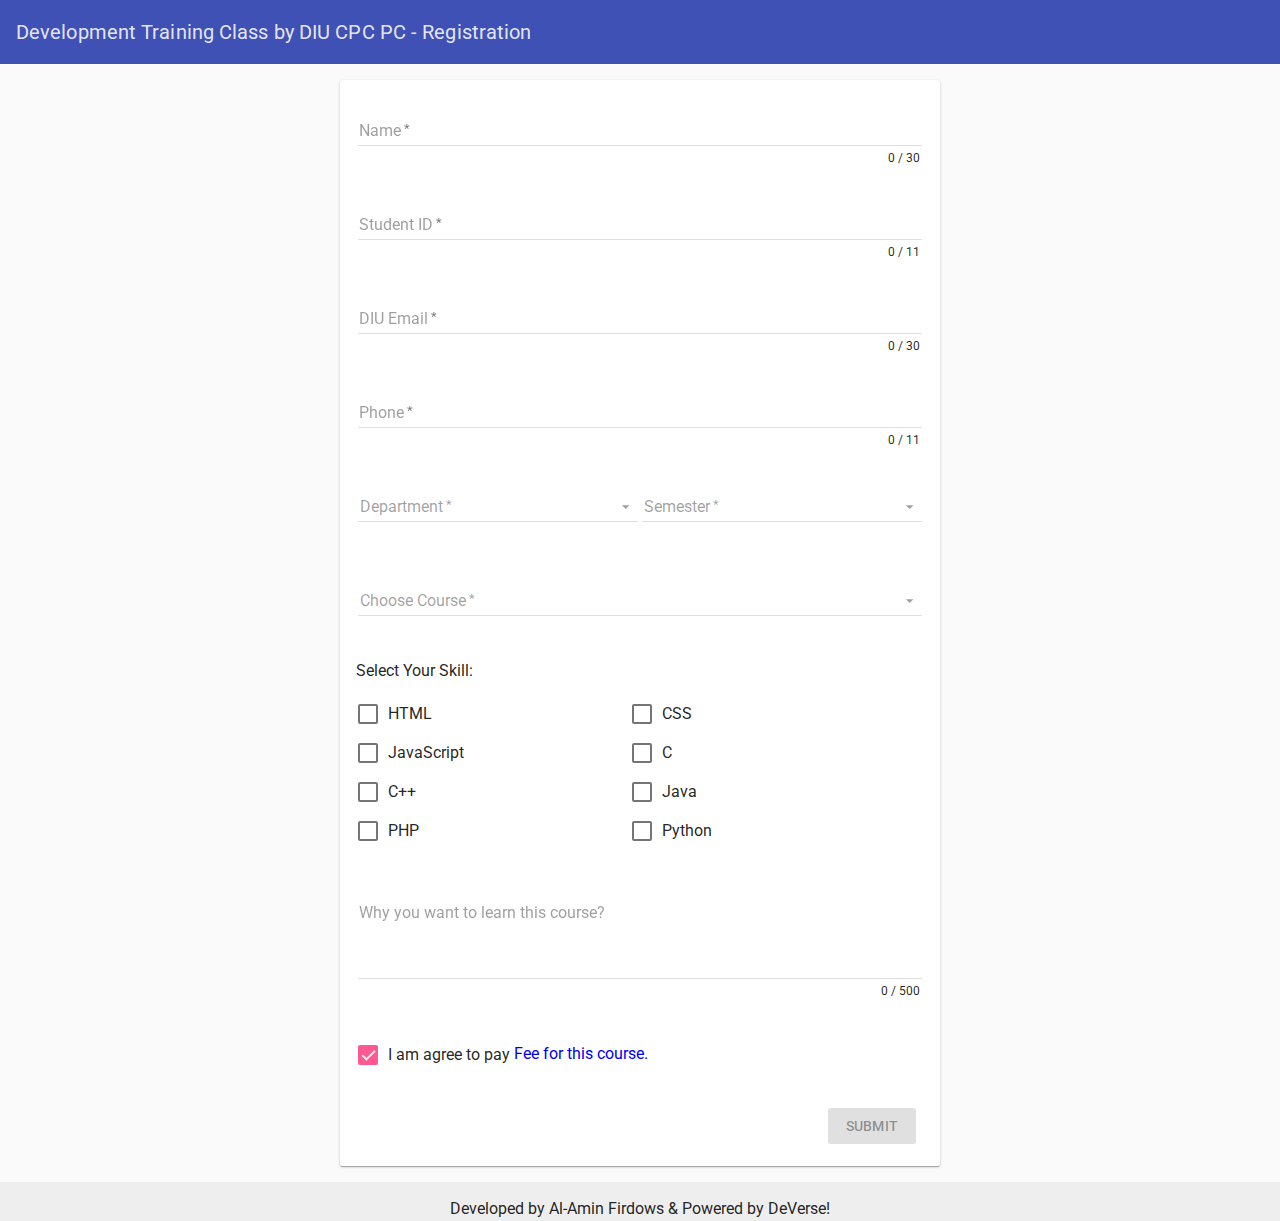
<file: dev-class/index.html>
<!doctype html>
<html lang="en">

<head>
  <meta charset="UTF-8">

  <title>Development Training by DIU CPC PC - Registration</title>

  <meta name="viewport" content="width=device-width, initial-scale=1">
  <link rel="stylesheet" href="https://fonts.googleapis.com/css?family=Roboto:300,400,500,700,400italic">
  <link rel="stylesheet" href="styles/angular-material.min.css">
  <link rel="stylesheet" href="styles/app.css">

  <meta property="og:url" content="https://goo.gl/EA3F3N" />
  <meta property="og:type"  content="article" />
  <meta property="og:title" content="Development Training by DIU CPC PC - Registration" />
  <meta property="og:description" content="Development Training by DIU CPC PC - Registration" />
  <meta property="og:image" content="https://goo.gl/EA3F3N/images/og.PNG" />
  <meta property="og:locale" content="bn_BD" />
  <meta property="og:site_name" content="DIU CPC PC" />
  <meta property="fb:app_id" content="157257711483979" />
  <link rel="shortcut icon" href="https://goo.gl/EA3F3N/icon.png">
</head>

<body ng-app="cpc_class_registration" ng-cloak>
  <md-toolbar class="md-info">
    <h2 class="md-toolbar-tools">
      <span hide-xs>Development Training Class by DIU CPC PC - Registration</span>
      <span hide-gt-xs>Registration for Training Class</span>
    </h2>
  </md-toolbar>

  <md-content ng-controller="registration_form_controller" class="md-padding" layout-xs="column" layout="row">
    <md-card class="_md">
      <md-card-content>
        <form action="" method="POST" name="registration_form">
          <div layout-gt-sm="row">
            <md-input-container class="md-block" flex-gt-sm>
              <label>Name</label>
              <input type="text" name="name" ng-model="user.name" required md-maxlength="30">
              <div ng-messages="registration_form.name.$error" role="alert" multiple>
                <div ng-message="required" class="my-message">You must input your name.</div>
                <div ng-message="md-maxlength" class="my-message">Your name can't larger than 30 char.</div>
              </div>
            </md-input-container>
          </div>

          <div layout-gt-sm="row">
            <md-input-container class="md-block" flex-gt-sm>
              <label>Student ID</label>
              <input type="text" name="student_id" ng-model="user.student_id" ng-pattern="/^.+\-+.+\-+./"  required md-maxlength="11">
              <div ng-messages="registration_form.student_id.$error" role="alert" multiple>
                <div ng-message="required" class="my-message">You must input your ID.</div>
                <div ng-message="pattern" class="my-message">You ID should like as xxx-xx-xxxx.</div>
                <div ng-message="md-maxlength" class="my-message">Your ID can't larger than 11 char.</div>
              </div>
            </md-input-container>
          </div>

          <div layout-gt-sm="row">
            <md-input-container class="md-block" flex-gt-sm>
              <label>DIU Email</label>
              <input type="email" name="email" ng-model="user.email" ng-pattern="/^.+@diu+\.+edu+\.+bd/" required md-maxlength="30">
              <div ng-messages="registration_form.email.$error" role="alert" multiple>
                <div ng-message="required" class="my-message">You must input your DIU email.</div>
                <div ng-message="pattern" class="my-message">You email should like as example@diu.edu.bd</div>
                <div ng-message="md-maxlength" class="my-message">Your email can't larger than 30 char.</div>
              </div>
            </md-input-container>
          </div>

          <div layout-gt-sm="row">
            <md-input-container class="md-block" flex-gt-sm>
              <label>Phone</label>
              <input type="texy" name="phone" ng-model="user.phone" ng-pattern="/^[0-9]{11}$/" required md-maxlength="11">
              <div ng-messages="registration_form.phone.$error" role="alert" multiple>
                <div ng-message="required" class="my-message">You must input your phone.</div>
                <div ng-message="pattern" class="my-message">You must input a valid phone number.</div>
                <div ng-message="md-maxlength" class="my-message">Your phone can't larger than 11 char.</div>
              </div>
            </md-input-container>
          </div>

          <div layout-gt-sm="row">
            <md-input-container class="md-block" flex-gt-sm>
              <label>Department</label>
              <md-select name="department" ng-model="user.department" required>
                <md-option value="cse">CSE</md-option>
                <md-option value="swe">SWE</md-option>
              </md-select>
              <div class="md-errors-spacer"></div>
              <div ng-messages="registration_form.department.$error" role="alert" multiple>
                <div ng-message="required" class="my-message">You must select your department.</div>
              </div>
            </md-input-container>

            <md-input-container class="md-block" flex-gt-sm>
              <label>Semester</label>
              <md-select name="semester" ng-model="user.semester" required>
                <md-option value="1st" disabled>1st</md-option>
                <md-option value="2nd" disabled>2nd</md-option>
                <md-option value="3rd">3rd</md-option>
                <md-option value="4th">4th</md-option>
                <md-option value="5th">5th</md-option>
                <md-option value="6th">6th</md-option>
                <md-option value="7th">7th</md-option>
                <md-option value="8th">8th</md-option>
                <md-option value="9th">9th</md-option>
                <md-option value="10th">10th</md-option>
                <md-option value="11th">11th</md-option>
                <md-option value="12th">12th</md-option>
              </md-select>
              <div class="md-errors-spacer"></div>
              <div ng-messages="registration_form.semester.$error" role="alert" multiple>
                <div ng-message="required" class="my-message">You must select your semester.</div>
              </div>
            </md-input-container>
          </div>

          <div layout-gt-sm="row">
            <md-input-container class="md-block" flex-gt-sm>
              <label>Choose Course</label>
              <md-select name="course" ng-model="user.course" required>
                <md-option value="web_dev">Web Development</md-option>
                <md-option value="android">Android Development</md-option>
              </md-select>
              <div class="md-errors-spacer"></div>
              <div ng-messages="registration_form.course.$error" role="alert" multiple>
                <div ng-message="required" class="my-message">You must select a course.</div>
              </div>
            </md-input-container>
          </div>

          <div ng-if="user.course === 'web_dev'">
            <label>When you are free for class?</label>
            <div class="my-message" style="font-size: 14px; color: red;">Select at least two schedule from your free time when you want to class.</div>
            <md-input-container class="md-block">
              <md-checkbox class="checkbox-item-100 md-primary" ng-disabled="true" ng-model="true">SAT (2.30 PM to 4.00 PM)</md-checkbox>
              <md-checkbox class="checkbox-item-100 md-primary" name="user.dev_time_sun" ng-model="user.dev_time_sun"  ng-true-value="1" ng-false-value="0">SUN (4.00 PM to 5.30 PM)</md-checkbox>
              <md-checkbox class="checkbox-item-100 md-primary" name="user.dev_time_mon" ng-model="user.dev_time_mon"  ng-true-value="1" ng-false-value="0">MON (4.00 PM to 5.30 PM)</md-checkbox>
              <md-checkbox class="checkbox-item-100 md-primary" name="user.dev_time_tue" ng-model="user.dev_time_tue"  ng-true-value="1" ng-false-value="0">TUE (4.00 PM to 5.30 PM)</md-checkbox>
              <md-checkbox class="checkbox-item-100 md-primary" name="user.dev_time_wed" ng-model="user.dev_time_wed"  ng-true-value="1" ng-false-value="0">WED (4.00 PM to 5.30 PM)</md-checkbox>
            </md-input-container>
          </div>

          <label>Select Your Skill:</label>
          <md-input-container class="md-block">
            <md-checkbox class="checkbox-item-50 md-primary" name="skill_html" ng-model="user.skill_html"  ng-true-value="1" ng-false-value="0">HTML</md-checkbox>
            <md-checkbox class="checkbox-item-50 md-primary" name="skill_css" ng-model="user.skill_css"  ng-true-value="1" ng-false-value="0">CSS</md-checkbox>
            <md-checkbox class="checkbox-item-50 md-primary" name="skill_js" ng-model="user.skill_js"  ng-true-value="1" ng-false-value="0">JavaScript</md-checkbox>
            <md-checkbox class="checkbox-item-50 md-primary" name="skill_c" ng-model="user.skill_c"  ng-true-value="1" ng-false-value="0">C</md-checkbox>
            <md-checkbox class="checkbox-item-50 md-primary" name="skill_cpp" ng-model="user.skill_cpp"  ng-true-value="1" ng-false-value="0">C++</md-checkbox>
            <md-checkbox class="checkbox-item-50 md-primary" name="skill_java" ng-model="user.skill_java"  ng-true-value="1" ng-false-value="0">Java</md-checkbox>
            <md-checkbox class="checkbox-item-50 md-primary" name="skill_php" ng-model="user.skill_php"  ng-true-value="1" ng-false-value="0">PHP</md-checkbox>
            <md-checkbox class="checkbox-item-50 md-primary" name="skill_python" ng-model="user.skill_python" ng-true-value="1" ng-false-value="0">Python</md-checkbox>
          </md-input-container>

          <div layout-gt-sm="row">
            <md-input-container class="md-block" flex-gt-sm>
              <label>Why you want to learn this course?</label>
              <textarea ng-model="user.why_learn" md-maxlength="500" rows="3"></textarea>
            </md-input-container>
          </div>

          <div layout-gt-sm="row">
            <md-input-container class="md-block md-primary">
              <md-checkbox  class="md-accent" name="terms" ng-model="terms" required>I am agree to pay</md-checkbox><a href="a" target="_blank" class="terms-link"> Fee for this course.</a>
            </md-input-container>
          </div>

          <md-button ng-disabled="!user.name || !user.student_id || !user.email || !user.phone || !user.department || !user.semester || !user.course || !terms" style="float: right;" type="button" name="submit" class="md-primary md-raised" ng-click="save_data()">Submit</md-button>
        </form>
      </md-card-content>
    </md-card>
  </md-content>

  <md-footer>
    <p align="center" style="margin-bottom: 20px">Developed by Al-Amin Firdows & Powered by DeVerse!</p>
  </md-footer>

  <script src="scripts/angular.min.js"></script>
  <script src="scripts/angular-animate.min.js"></script>
  <script src="scripts/angular-aria.min.js"></script>
  <script src="scripts/angular-messages.min.js"></script>
  <script src="scripts/angular-material.min.js"></script>
  <script src="scripts/app.js"></script>
</body>

</html>
</file>
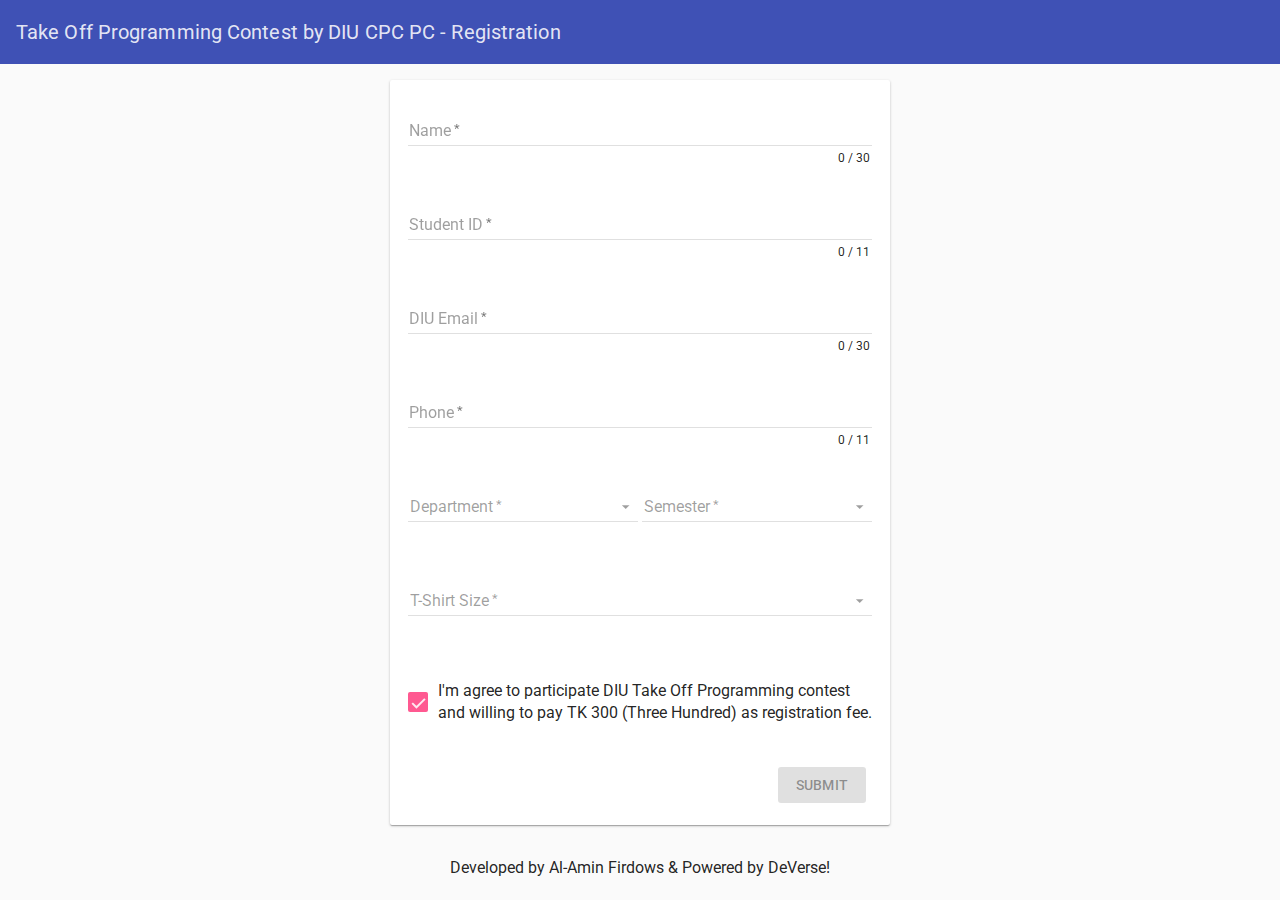
<file: takeoff-form/index.html>
<!doctype html>
<html lang="en">

<head>
  <meta charset="UTF-8">

  <title>Take Off Programming Contest by DIU CPC PC - Registration</title>

  <meta name="viewport" content="width=device-width, initial-scale=1">
  <link rel="stylesheet" href="https://fonts.googleapis.com/css?family=Roboto:300,400,500,700,400italic">
  <link rel="stylesheet" href="styles/angular-material.min.css">
  <link rel="stylesheet" href="styles/app.css">
  <link rel="stylesheet" href="fonts/iconfont/material-icons.css">

  <meta property="og:url" content="http://takeoff.diucpc-pc.club/index.html" />
  <meta property="og:type"  content="article" />
  <meta property="og:title" content="Take Off Programming Contest by DIU CPC PC" />
  <meta property="og:description" content="Take Off Programming Contest by DIU CPC PC - Registration" />
  <meta property="og:image" content="http://takeoff.diucpc-pc.club/images/og.PNG" />
  <meta property="og:locale" content="bn_BD" />
  <meta property="og:site_name" content="DIU CPC PC" />
  <meta property="fb:app_id" content="157257711483979" />
  <link rel="shortcut icon" href="http://www.craftech.com/wp-uploads/2015/05/web1.png">
</head>

<body ng-app="takeoff_registration" ng-cloak>
  <md-toolbar class="md-info">
    <h2 class="md-toolbar-tools">
      <span hide-xs>Take Off Programming Contest by DIU CPC PC - Registration</span>
      <span hide-gt-xs>Registration for Take Off</span>
    </h2>
  </md-toolbar>

  <md-content ng-controller="registration_form_controller" class="md-padding" layout-xs="column" layout="row">

    <md-card class="_md">
      <md-card-content>
        <form action="" method="POST" name="registration_form">
          <div layout-gt-sm="row">
            <md-input-container class="md-block" flex-gt-sm>
              <label>Name</label>
              <input type="text" name="name" ng-model="user.name" required md-maxlength="30">
              <div ng-messages="registration_form.name.$error" role="alert" multiple>
                <div ng-message="required" class="my-message">You must input your name.</div>
                <div ng-message="md-maxlength" class="my-message">Your name can't larger than 30 char.</div>
              </div>
            </md-input-container>
          </div>

          <div layout-gt-sm="row">
            <md-input-container class="md-block" flex-gt-sm>
              <label>Student ID</label>
              <input type="text" name="student_id" ng-model="user.student_id" ng-pattern="/^.+\-+.+\-+./"  required md-maxlength="11">
              <div ng-messages="registration_form.student_id.$error" role="alert" multiple>
                <div ng-message="required" class="my-message">You must input your ID.</div>
                <div ng-message="pattern" class="my-message">You ID should like as xxx-xx-xxxx.</div>
                <div ng-message="md-maxlength" class="my-message">Your ID can't larger than 11 char.</div>
              </div>
            </md-input-container>
          </div>

          <div layout-gt-sm="row">
            <md-input-container class="md-block" flex-gt-sm>
              <label>DIU Email</label>
              <input type="email" name="email" ng-model="user.email" ng-pattern="/^.+@diu+\.+edu+\.+bd/" required md-maxlength="30">
              <div ng-messages="registration_form.email.$error" role="alert" multiple>
                <div ng-message="required" class="my-message">You must input your DIU email.</div>
                <div ng-message="pattern" class="my-message">You email should like as example@diu.edu.bd</div>
                <div ng-message="md-maxlength" class="my-message">Your email can't larger than 30 char.</div>
              </div>
            </md-input-container>
          </div>

          <div layout-gt-sm="row">
            <md-input-container class="md-block" flex-gt-sm>
              <label>Phone</label>
              <input type="texy" name="phone" ng-model="user.phone" ng-pattern="/^[0-9]{11}$/" required md-maxlength="11">
              <div ng-messages="registration_form.phone.$error" role="alert" multiple>
                <div ng-message="required" class="my-message">You must input your phone.</div>
                <div ng-message="pattern" class="my-message">You must input a valid phone number.</div>
                <div ng-message="md-maxlength" class="my-message">Your phone can't larger than 11 char.</div>
              </div>
            </md-input-container>
          </div>

          <div layout-gt-sm="row">
            <md-input-container class="md-block" flex-gt-sm>
              <label>Department</label>
              <md-select name="department" ng-model="user.department" required>
                <md-option value="CSE">CSE</md-option>
                <md-option value="SWE">SWE</md-option>
                <md-option value="Others">Others</md-option>
              </md-select>
              <div class="md-errors-spacer"></div>
              <div ng-messages="registration_form.department.$error" role="alert" multiple>
                <div ng-message="required" class="my-message">You must select your department.</div>
              </div>
            </md-input-container>

            <md-input-container class="md-block" flex-gt-sm>
              <label>Semester</label>
              <md-select name="semester" ng-model="user.semester" required>
                <md-option value="1st">1st</md-option>
                <md-option value="2nd">2nd</md-option>
              </md-select>
              <div class="md-errors-spacer"></div>
              <div ng-messages="registration_form.semester.$error" role="alert" multiple>
                <div ng-message="required" class="my-message">You must select your semester.</div>
              </div>
            </md-input-container>
          </div>


          <div layout-gt-sm="row">
            <md-input-container class="md-block md-primary"  flex-gt-sm>
              <label>T-Shirt Size</label>
              <md-select name="tshirt_size" ng-model="user.tshirt_size" required>
                <md-option value="M">M</md-option>
                <md-option value="L">L</md-option>
                <md-option value="X">X</md-option>
                <md-option value="XL">XL</md-option>
                <md-option value="XXL">XXL</md-option>
              </md-select>
              <div class="md-errors-spacer"></div>
              <div ng-messages="registration_form.tshirt_size.$error" role="alert" multiple>
                <div ng-message="required" class="my-message">You must select your T-Shirt Size.</div>
              </div>
            </md-input-container>
          </div>

          <div layout-gt-sm="row">
            <md-input-container class="md-block md-primary">
              <md-checkbox  class="md-accent" name="terms" ng-model="terms" required>I'm agree to participate DIU Take Off Programming contest and willing to pay TK 300 (Three Hundred) as registration fee.</md-checkbox>
            </md-input-container>
          </div>

          <md-button ng-disabled="!user.name || !user.student_id || !user.email || !user.phone || !user.department || !user.semester || !user.tshirt_size || !terms" style="float: right;" type="button" name="submit" class="md-primary md-raised" ng-click="save_data()">Submit</md-button>
        </form>

      </md-card>
    </md-content>
      <p align="center" style="margin-bottom: 15px">Developed by Al-Amin Firdows & Powered by DeVerse!</p>
    </md-footer>

  <script src="scripts/angular.min.js"></script>
  <script src="scripts/angular-animate.min.js"></script>
  <script src="scripts/angular-aria.min.js"></script>
  <script src="scripts/angular-messages.min.js"></script>
  <script src="scripts/angular-material.min.js"></script>
  
  <script src="scripts/app.js"></script>
  <!-- <script src="scripts/save_to_docs.js"></script> -->
  
</body>

</html>
</file>
<file: dev-class/styles/app.css>
html {
  background: #eee;
}

body {
  line-height: 1.4;
  max-width: 100%;
  margin: 0px auto;
}

	md-card._md {
  width: 100%;
  margin: 0 auto;
}
.checkbox-item-50 {
    display: inline-block;
    width: 100%;
}
.checkbox-item-100 {
    display: inline-block;
    width: 100%;
}

.hide-on-l {
  display: block;
}
.hide-on-s {
  display: none;
}
@media (min-width: 500px) {
    md-card._md {
    width: 600px;
  }
  .checkbox-item-50 {
    display: inline-block;
    width: 45%;
  }
  .hide-on-l {
    display: none;
  }
  .hide-on-s {
    display: block;
  }
  a.terms-link {
    text-decoration: none;
  }

}

md-toast.md-success-theme .md-toast-content {
    background-color: green;
    position: fixed;
}
md-toast.md-error-theme .md-toast-content {
    background-color: red;
    position: fixed;
}
</file>
<file: takeoff-form/styles/app.css>
html {
  background: #eee;
}

body {
  line-height: 1.4;
  max-width: 100%;
  margin: 0px auto;
}

	md-card._md {
  width: 100%;
  margin: 0 auto;
}
.checkbox-item-50 {
    display: inline-block;
    width: 100%;
}

.hide-on-l {
  display: block;
}
.hide-on-s {
  display: none;
}
@media (min-width: 500px) {
    md-card._md {
    width: 500px;
  }
  .checkbox-item-50 {
    display: inline-block;
    width: 45%;
  }
  .hide-on-l {
    display: none;
  }
  .hide-on-s {
    display: block;
  }
  a.terms-link {
    text-decoration: none;
  }

}

md-toast.md-success-theme .md-toast-content {
    background-color: green;
    position: fixed;
}
md-toast.md-error-theme .md-toast-content {
    background-color: red;
    position: fixed;
}
</file>
<file: takeoff-form/fonts/iconfont/material-icons.css>
@font-face {
  font-family: 'Material Icons';
  font-style: normal;
  font-weight: 400;
  src: url(MaterialIcons-Regular.eot); /* For IE6-8 */
  src: local('Material Icons'),
       local('MaterialIcons-Regular'),
       url(MaterialIcons-Regular.woff2) format('woff2'),
       url(MaterialIcons-Regular.woff) format('woff'),
       url(MaterialIcons-Regular.ttf) format('truetype');
}

.material-icons {
  font-family: 'Material Icons';
  font-weight: normal;
  font-style: normal;
  font-size: 24px;  /* Preferred icon size */
  display: inline-block;
  line-height: 1;
  text-transform: none;
  letter-spacing: normal;
  word-wrap: normal;
  white-space: nowrap;
  direction: ltr;

  /* Support for all WebKit browsers. */
  -webkit-font-smoothing: antialiased;
  /* Support for Safari and Chrome. */
  text-rendering: optimizeLegibility;

  /* Support for Firefox. */
  -moz-osx-font-smoothing: grayscale;

  /* Support for IE. */
  font-feature-settings: 'liga';
}
</file>
